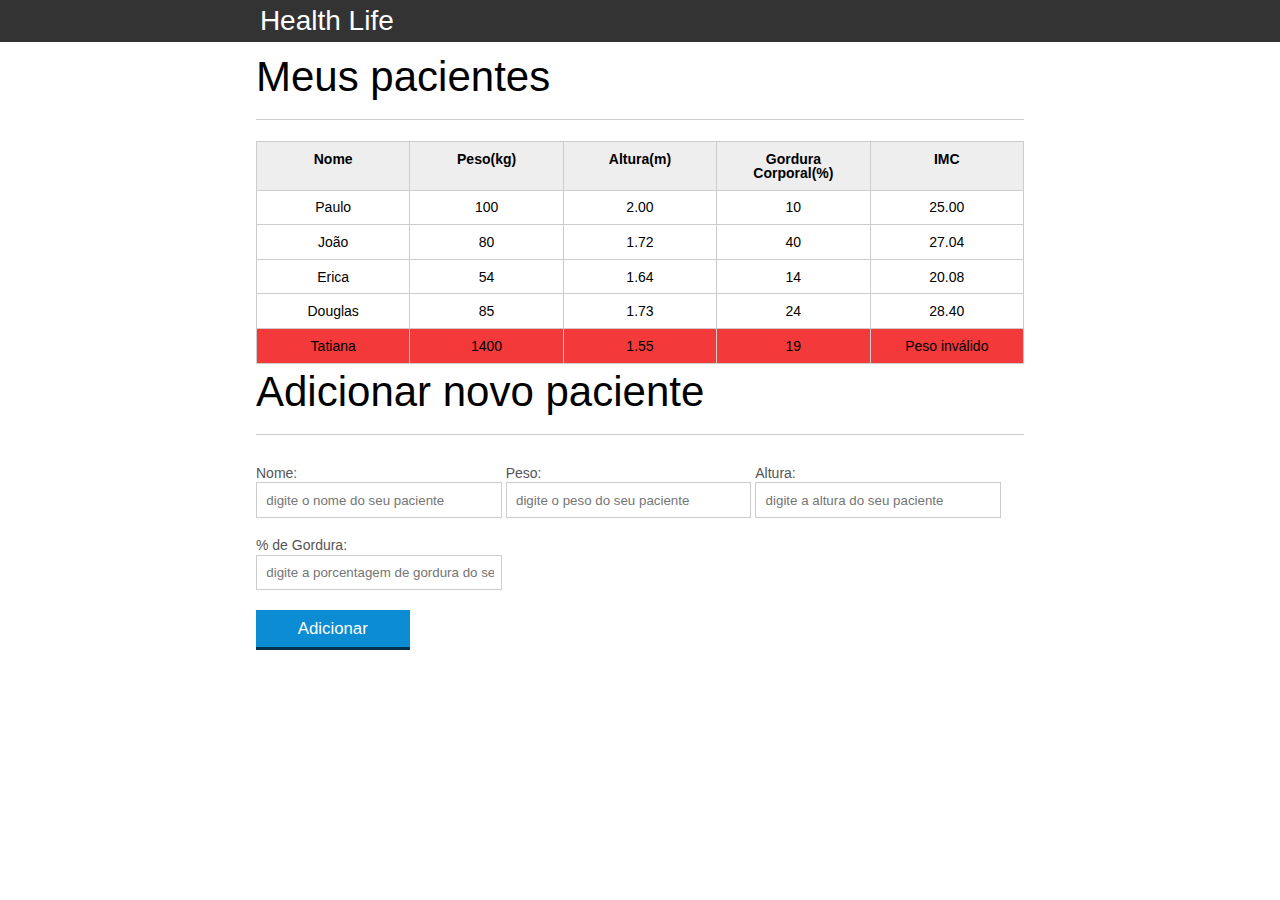
<file: Alura_JS/index.html>
<!DOCTYPE html>
<html lang="pt-br">
	<head>
		<meta charset="UTF-8">
		<title>Aparecida Nutrição</title>
		<link rel="icon" href="favicon.ico" type="image/x-icon">
		<link rel="stylesheet" type="text/css" href="css/reset.css">
		<link rel="stylesheet" type="text/css" href="css/index.css">

		<script>
			console.log("Óla mundo!")
		</script>
	</head>
	<body>

		<header>
			<div class="container">
				<h1 class="titulo" >Aparecida Nutrição</h1>
			</div>
		</header>
		<main>
			<section class="container">
				<h2>Meus pacientes</h2>
				<table>
					<thead>
						<tr>
							<th>Nome</th>
							<th>Peso(kg)</th>
							<th>Altura(m)</th>
							<th>Gordura Corporal(%)</th>
							<th>IMC</th>
						</tr>
					</thead>
					<tbody id="tabela-pacientes">
						<tr class="paciente" >
							<td class="info-nome">Paulo</td>
							<td class="info-peso">100</td>
							<td class="info-altura">2.00</td>
							<td class="info-gordura">10</td>
							<td class="info-imc">0</td>
						</tr>

						<tr class="paciente" >
							<td class="info-nome">João</td>
							<td class="info-peso">80</td>
							<td class="info-altura">1.72</td>
							<td class="info-gordura">40</td>
							<td class="info-imc">0</td>
						</tr>

						<tr class="paciente" >
							<td class="info-nome">Erica</td>
							<td class="info-peso">54</td>
							<td class="info-altura">1.64</td>
							<td class="info-gordura">14</td>
							<td class="info-imc">0</td>
						</tr>

						<tr class="paciente">
							<td class="info-nome">Douglas</td>
							<td class="info-peso">85</td>
							<td class="info-altura">1.73</td>
							<td class="info-gordura">24</td>
							<td class="info-imc">0</td>
						</tr>
						<tr class="paciente" >
							<td class="info-nome">Tatiana</td>
							<td class="info-peso">1400</td>
							<td class="info-altura">1.55</td>
							<td class="info-gordura">19</td>
							<td class="info-imc">0</td>
						</tr>
					</tbody>
				</table>

			</section>
		</main>

		<!-- ... -->
<section class="container">
    <h2 id="titulo-form">Adicionar novo paciente</h2>
    <form id="form-adiciona">
        <div class="grupo">
            <label for="nome">Nome:</label>
            <input id="nome" name="nome" type="text" placeholder="digite o nome do seu paciente" class="campo">
        </div>
        <div class="grupo">
            <label for="peso">Peso:</label>
            <input id="peso" name="peso" type="text" placeholder="digite o peso do seu paciente" class="campo campo-medio">
        </div>
        <div class="grupo">
            <label for="altura">Altura:</label>
            <input id="altura" name="altura" type="text" placeholder="digite a altura do seu paciente" class="campo campo-medio">
        </div>
        <div class="grupo">
            <label for="gordura">% de Gordura:</label>
            <input id="gordura" type="text" placeholder="digite a porcentagem de gordura do seu paciente" class="campo campo-medio">
        </div>

        <button id="adicionar-paciente" class="botao bto-principal">Adicionar</button>
    </form>
</section>
	
		<!-- ... -->
		<script src="js/calcula-imc.js" ></script>
		<script src="js/form.js" ></script>

	</body>
</html>
</file>
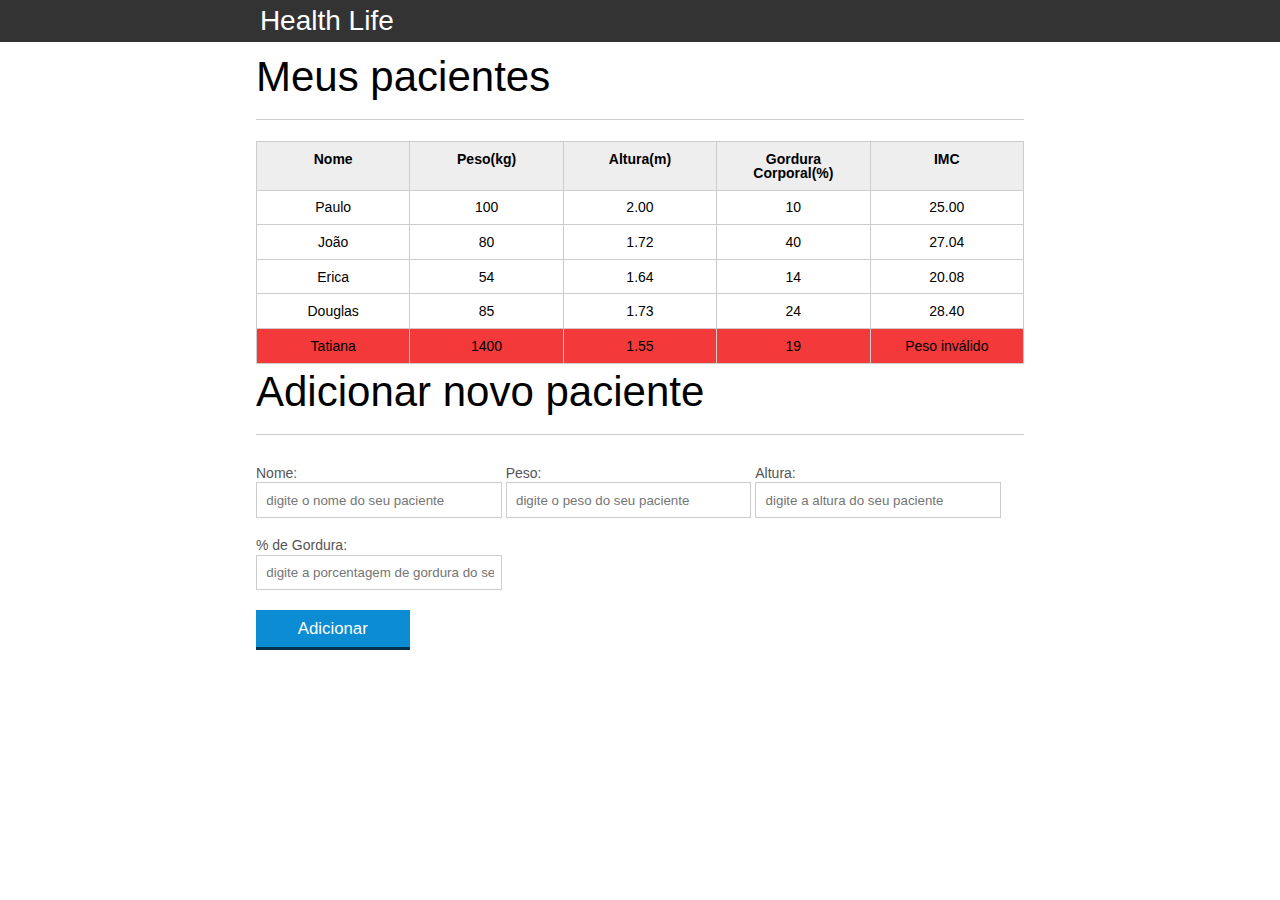
<file: Alura_JS/Alura_JS/index.html>
<!DOCTYPE html>
<html lang="pt-br">
	<head>
		<meta charset="UTF-8">
		<title>Aparecida Nutrição</title>
		<link rel="icon" href="favicon.ico" type="image/x-icon">
		<link rel="stylesheet" type="text/css" href="css/reset.css">
		<link rel="stylesheet" type="text/css" href="css/index.css">

		<script>
			console.log("Óla mundo!")
		</script>
	</head>
	<body>

		<header>
			<div class="container">
				<h1 class="titulo" >Aparecida Nutrição</h1>
			</div>
		</header>
		<main>
			<section class="container">
				<h2>Meus pacientes</h2>
				<table>
					<thead>
						<tr>
							<th>Nome</th>
							<th>Peso(kg)</th>
							<th>Altura(m)</th>
							<th>Gordura Corporal(%)</th>
							<th>IMC</th>
						</tr>
					</thead>
					<tbody id="tabela-pacientes">
						<tr class="paciente" >
							<td class="info-nome">Paulo</td>
							<td class="info-peso">100</td>
							<td class="info-altura">2.00</td>
							<td class="info-gordura">10</td>
							<td class="info-imc">0</td>
						</tr>

						<tr class="paciente" >
							<td class="info-nome">João</td>
							<td class="info-peso">80</td>
							<td class="info-altura">1.72</td>
							<td class="info-gordura">40</td>
							<td class="info-imc">0</td>
						</tr>

						<tr class="paciente" >
							<td class="info-nome">Erica</td>
							<td class="info-peso">54</td>
							<td class="info-altura">1.64</td>
							<td class="info-gordura">14</td>
							<td class="info-imc">0</td>
						</tr>

						<tr class="paciente">
							<td class="info-nome">Douglas</td>
							<td class="info-peso">85</td>
							<td class="info-altura">1.73</td>
							<td class="info-gordura">24</td>
							<td class="info-imc">0</td>
						</tr>
						<tr class="paciente" >
							<td class="info-nome">Tatiana</td>
							<td class="info-peso">1400</td>
							<td class="info-altura">1.55</td>
							<td class="info-gordura">19</td>
							<td class="info-imc">0</td>
						</tr>
					</tbody>
				</table>

			</section>
		</main>

		<!-- ... -->
<section class="container">
    <h2 id="titulo-form">Adicionar novo paciente</h2>
    <form id="form-adiciona">
        <div class="grupo">
            <label for="nome">Nome:</label>
            <input id="nome" name="nome" type="text" placeholder="digite o nome do seu paciente" class="campo">
        </div>
        <div class="grupo">
            <label for="peso">Peso:</label>
            <input id="peso" name="peso" type="text" placeholder="digite o peso do seu paciente" class="campo campo-medio">
        </div>
        <div class="grupo">
            <label for="altura">Altura:</label>
            <input id="altura" name="altura" type="text" placeholder="digite a altura do seu paciente" class="campo campo-medio">
        </div>
        <div class="grupo">
            <label for="gordura">% de Gordura:</label>
            <input id="gordura" type="text" placeholder="digite a porcentagem de gordura do seu paciente" class="campo campo-medio">
        </div>

        <button id="adicionar-paciente" class="botao bto-principal">Adicionar</button>
    </form>
</section>
	
		<!-- ... -->
		<script src="js/principal.js" ></script>

	</body>
</html>
</file>
<file: Alura_JS/css/index.css>
*{
	box-sizing: border-box;
 }

body{
	font-family: "Helvetica Neue", "Helvetica", Helvetica, Arial, sans-serif;
	font-size: 14px;
}

header{
	background-color: #333;
	height: 3em;
	color: #FFF;
	margin-bottom: 1em;
}

header h1{
	font-size: 2em;
	display:inline-block;
	vertical-align:	middle;
}
header h2{
	font-size: 2em;
	display:inline-block;
	vertical-align:	middle;
}

header .container:before{
	content: '';
	display:inline-block;
	height: 100%;
	vertical-align:	middle;
}

.container{
	width: 60%;
	height: 100%;
	margin: 0 auto;
}

section{
	margin: 2em 0;
	overflow: hidden;
}

section h2{
	font-size: 3em;
	display: block;
	padding-bottom: .5em;
	border-bottom: 1px solid #ccc;
	margin-bottom: .5em;
}

table{
	width: 100%;
	margin-bottom : .5em;
    table-layout: fixed;

}

td, th {
	padding: .7em;
	margin: 0;
	border: 1px solid #ccc;
	text-align: center;
}

th{
	font-weight: bold;
	background-color: #EEE;
}

label{
	color: #555;
	display: block;
	margin-bottom: .2em;
}

.campo{
	margin: 0;
	padding-bottom: 1em;
	width: 100%;
	border: 1px solid #ccc;
	padding: .7em;
	width: 100%;
}

.campo-medio{
	display: inline-block;
	padding-right: .5em;
}

.grupo{
	width: 32%;
	display: inline-block;
	padding: 10px 0px;
}

button{
	padding: .5em 2em;
	border: 0;
	border-bottom: 3px solid;
	font-size: 1.2em;
	cursor: pointer;
	margin: 0;
	margin-top: -3px;
	color: #fff;
	background-color:#0c8cd3;
	border-color: #04324c;
	width: 20%;
    display: block;
    clear: both;
    margin: 10px 0px;

}

button:active{
	margin-top:0px;
	border: 0;
}

button[disabled=disabled], button:disabled {
    background-color: gray;
	border-color: darkgray;

}

.adicionar-paciente{
    margin-top: 30px;
}

.campo-invalido{
	border: 1px solid red;
}

.paciente-invalido{
	background-color: rgb(243, 57, 57);
}
</file>
<file: Alura_JS/Alura_JS/css/index.css>
*{
	box-sizing: border-box;
 }

body{
	font-family: "Helvetica Neue", "Helvetica", Helvetica, Arial, sans-serif;
	font-size: 14px;
}

header{
	background-color: #333;
	height: 3em;
	color: #FFF;
	margin-bottom: 1em;
}

header h1{
	font-size: 2em;
	display:inline-block;
	vertical-align:	middle;
}
header h2{
	font-size: 2em;
	display:inline-block;
	vertical-align:	middle;
}

header .container:before{
	content: '';
	display:inline-block;
	height: 100%;
	vertical-align:	middle;
}

.container{
	width: 60%;
	height: 100%;
	margin: 0 auto;
}

section{
	margin: 2em 0;
	overflow: hidden;
}

section h2{
	font-size: 3em;
	display: block;
	padding-bottom: .5em;
	border-bottom: 1px solid #ccc;
	margin-bottom: .5em;
}

table{
	width: 100%;
	margin-bottom : .5em;
    table-layout: fixed;

}

td, th {
	padding: .7em;
	margin: 0;
	border: 1px solid #ccc;
	text-align: center;
}

th{
	font-weight: bold;
	background-color: #EEE;
}

label{
	color: #555;
	display: block;
	margin-bottom: .2em;
}

.campo{
	margin: 0;
	padding-bottom: 1em;
	width: 100%;
	border: 1px solid #ccc;
	padding: .7em;
	width: 100%;
}

.campo-medio{
	display: inline-block;
	padding-right: .5em;
}

.grupo{
	width: 32%;
	display: inline-block;
	padding: 10px 0px;
}

button{
	padding: .5em 2em;
	border: 0;
	border-bottom: 3px solid;
	font-size: 1.2em;
	cursor: pointer;
	margin: 0;
	margin-top: -3px;
	color: #fff;
	background-color:#0c8cd3;
	border-color: #04324c;
	width: 20%;
    display: block;
    clear: both;
    margin: 10px 0px;

}

button:active{
	margin-top:0px;
	border: 0;
}

button[disabled=disabled], button:disabled {
    background-color: gray;
	border-color: darkgray;

}

.adicionar-paciente{
    margin-top: 30px;
}

.campo-invalido{
	border: 1px solid red;
}

.paciente-invalido{
	background-color: rgb(243, 57, 57);
}
</file>
